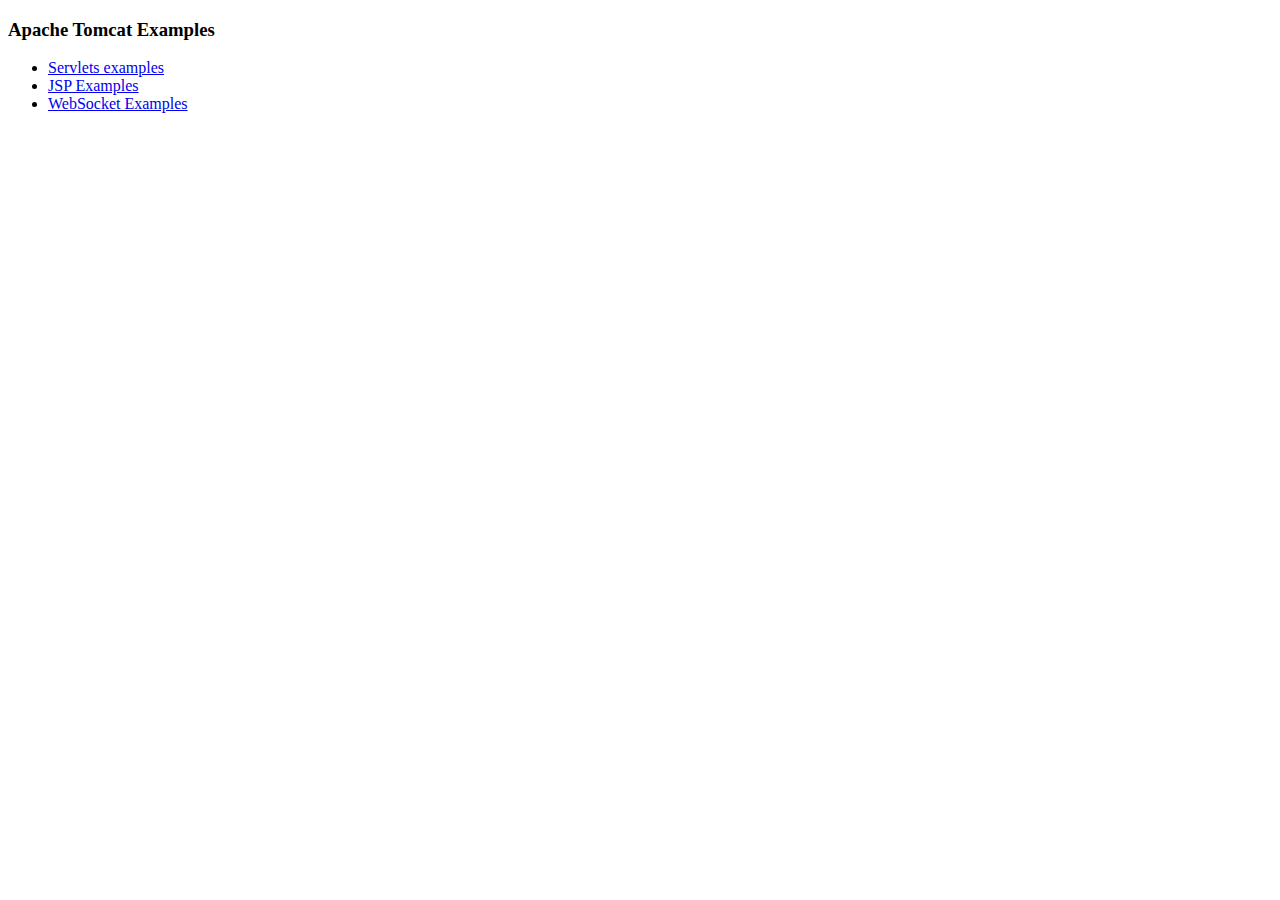
<file: apache-tomcat-10.1.34/webapps/examples/index.html>
<!--
  Licensed to the Apache Software Foundation (ASF) under one or more
  contributor license agreements.  See the NOTICE file distributed with
  this work for additional information regarding copyright ownership.
  The ASF licenses this file to You under the Apache License, Version 2.0
  (the "License"); you may not use this file except in compliance with
  the License.  You may obtain a copy of the License at

      http://www.apache.org/licenses/LICENSE-2.0

  Unless required by applicable law or agreed to in writing, software
  distributed under the License is distributed on an "AS IS" BASIS,
  WITHOUT WARRANTIES OR CONDITIONS OF ANY KIND, either express or implied.
  See the License for the specific language governing permissions and
  limitations under the License.
-->
<!DOCTYPE HTML><html lang="en"><head>
<meta charset="UTF-8">
<title>Apache Tomcat Examples</title>
</head>
<body>
<p>
<h3>Apache Tomcat Examples</H3>
<p></p>
<ul>
<li><a href="servlets">Servlets examples</a></li>
<li><a href="jsp">JSP Examples</a></li>
<li><a href="websocket/index.xhtml">WebSocket Examples</a></li>
</ul>
</body></html>
</file>
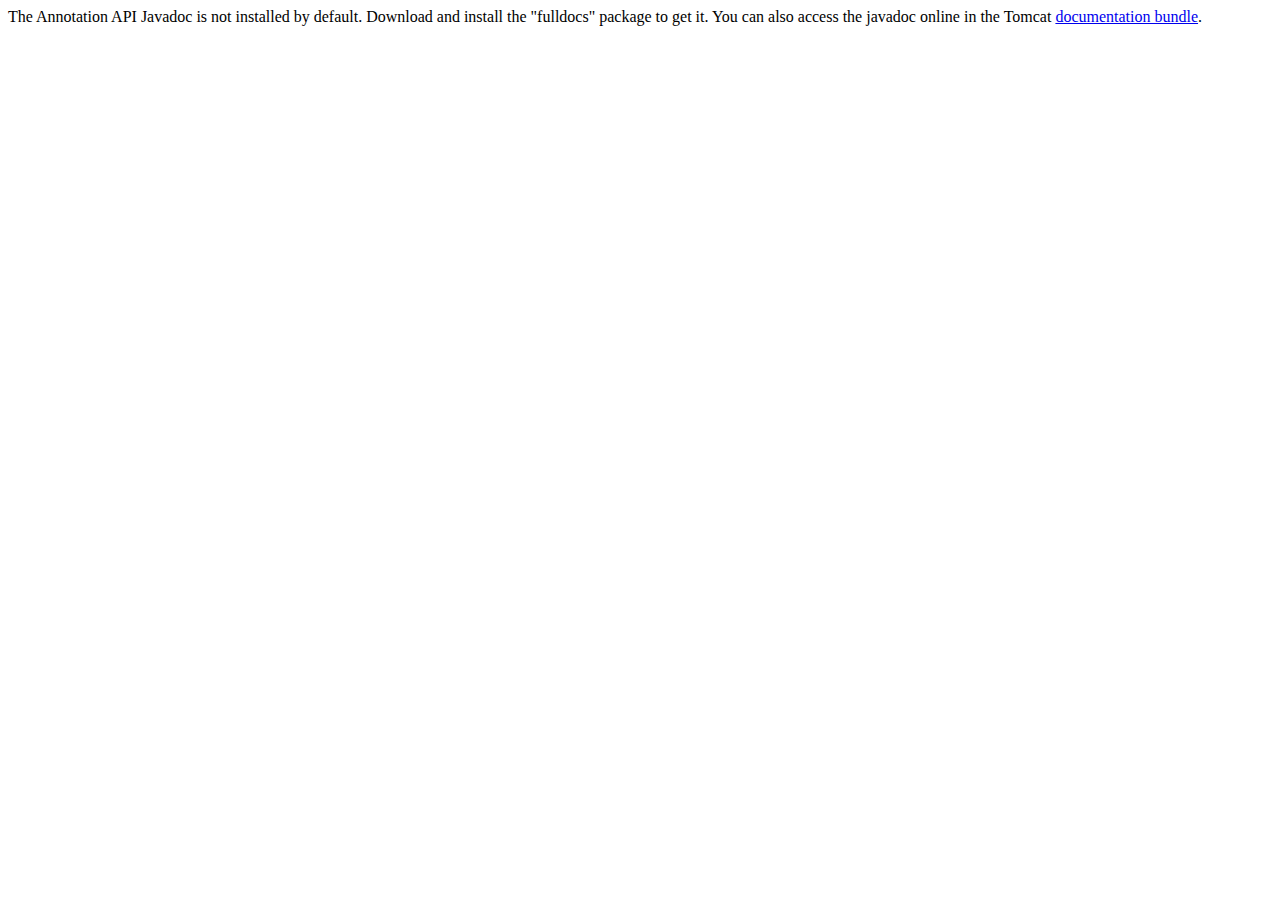
<file: apache-tomcat-10.1.34/webapps/docs/annotationapi/index.html>
<!--
  Licensed to the Apache Software Foundation (ASF) under one or more
  contributor license agreements.  See the NOTICE file distributed with
  this work for additional information regarding copyright ownership.
  The ASF licenses this file to You under the Apache License, Version 2.0
  (the "License"); you may not use this file except in compliance with
  the License.  You may obtain a copy of the License at

      http://www.apache.org/licenses/LICENSE-2.0

  Unless required by applicable law or agreed to in writing, software
  distributed under the License is distributed on an "AS IS" BASIS,
  WITHOUT WARRANTIES OR CONDITIONS OF ANY KIND, either express or implied.
  See the License for the specific language governing permissions and
  limitations under the License.
-->
<!DOCTYPE html>
<html>
<head>
    <meta charset="UTF-8" />
    <title>API docs</title>
</head>

<body>

The Annotation API Javadoc is not installed by default. Download and install
the "fulldocs" package to get it.

You can also access the javadoc online in the Tomcat
<a href="https://tomcat.apache.org/tomcat-10.1-doc/">
    documentation bundle</a>.

</body>
</html>
</file>
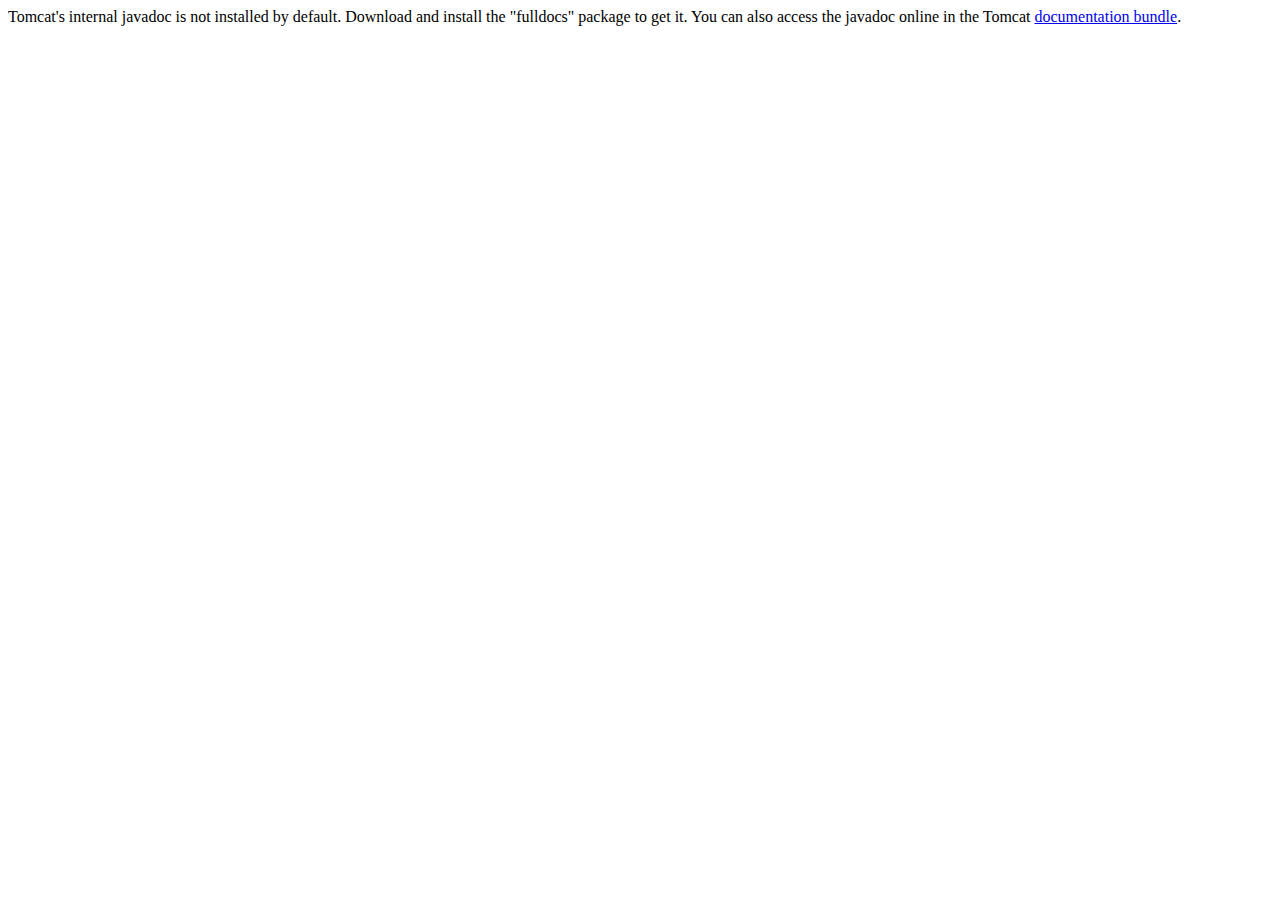
<file: apache-tomcat-10.1.34/webapps/docs/api/index.html>
<!--
  Licensed to the Apache Software Foundation (ASF) under one or more
  contributor license agreements.  See the NOTICE file distributed with
  this work for additional information regarding copyright ownership.
  The ASF licenses this file to You under the Apache License, Version 2.0
  (the "License"); you may not use this file except in compliance with
  the License.  You may obtain a copy of the License at

      http://www.apache.org/licenses/LICENSE-2.0

  Unless required by applicable law or agreed to in writing, software
  distributed under the License is distributed on an "AS IS" BASIS,
  WITHOUT WARRANTIES OR CONDITIONS OF ANY KIND, either express or implied.
  See the License for the specific language governing permissions and
  limitations under the License.
-->
<!DOCTYPE html>
<html>
    <head>
    <meta charset="UTF-8" />
    <title>API docs</title>
</head>

<body>

Tomcat's internal javadoc is not installed by default. Download and install
the "fulldocs" package to get it.

You can also access the javadoc online in the Tomcat
<a href="https://tomcat.apache.org/tomcat-10.1-doc/">
documentation bundle</a>.

</body>
</html>
</file>
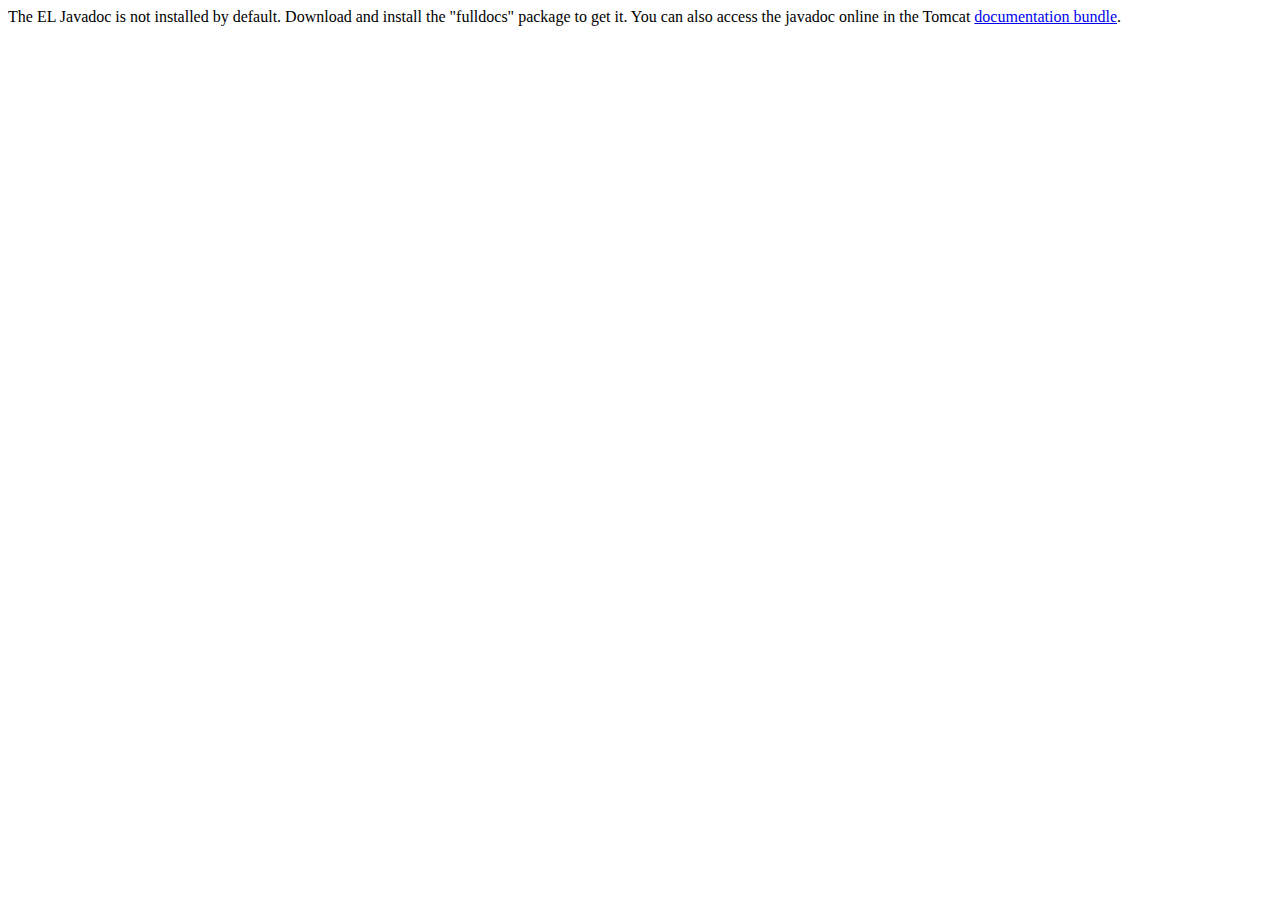
<file: apache-tomcat-10.1.34/webapps/docs/elapi/index.html>
<!--
  Licensed to the Apache Software Foundation (ASF) under one or more
  contributor license agreements.  See the NOTICE file distributed with
  this work for additional information regarding copyright ownership.
  The ASF licenses this file to You under the Apache License, Version 2.0
  (the "License"); you may not use this file except in compliance with
  the License.  You may obtain a copy of the License at

      http://www.apache.org/licenses/LICENSE-2.0

  Unless required by applicable law or agreed to in writing, software
  distributed under the License is distributed on an "AS IS" BASIS,
  WITHOUT WARRANTIES OR CONDITIONS OF ANY KIND, either express or implied.
  See the License for the specific language governing permissions and
  limitations under the License.
-->
<!DOCTYPE html>
<html>
    <head>
    <meta charset="UTF-8" />
    <title>API docs</title>
</head>

<body>

The EL Javadoc is not installed by default. Download and install
the "fulldocs" package to get it.

You can also access the javadoc online in the Tomcat
<a href="https://tomcat.apache.org/tomcat-10.1-doc/">
documentation bundle</a>.

</body>
</html>
</file>
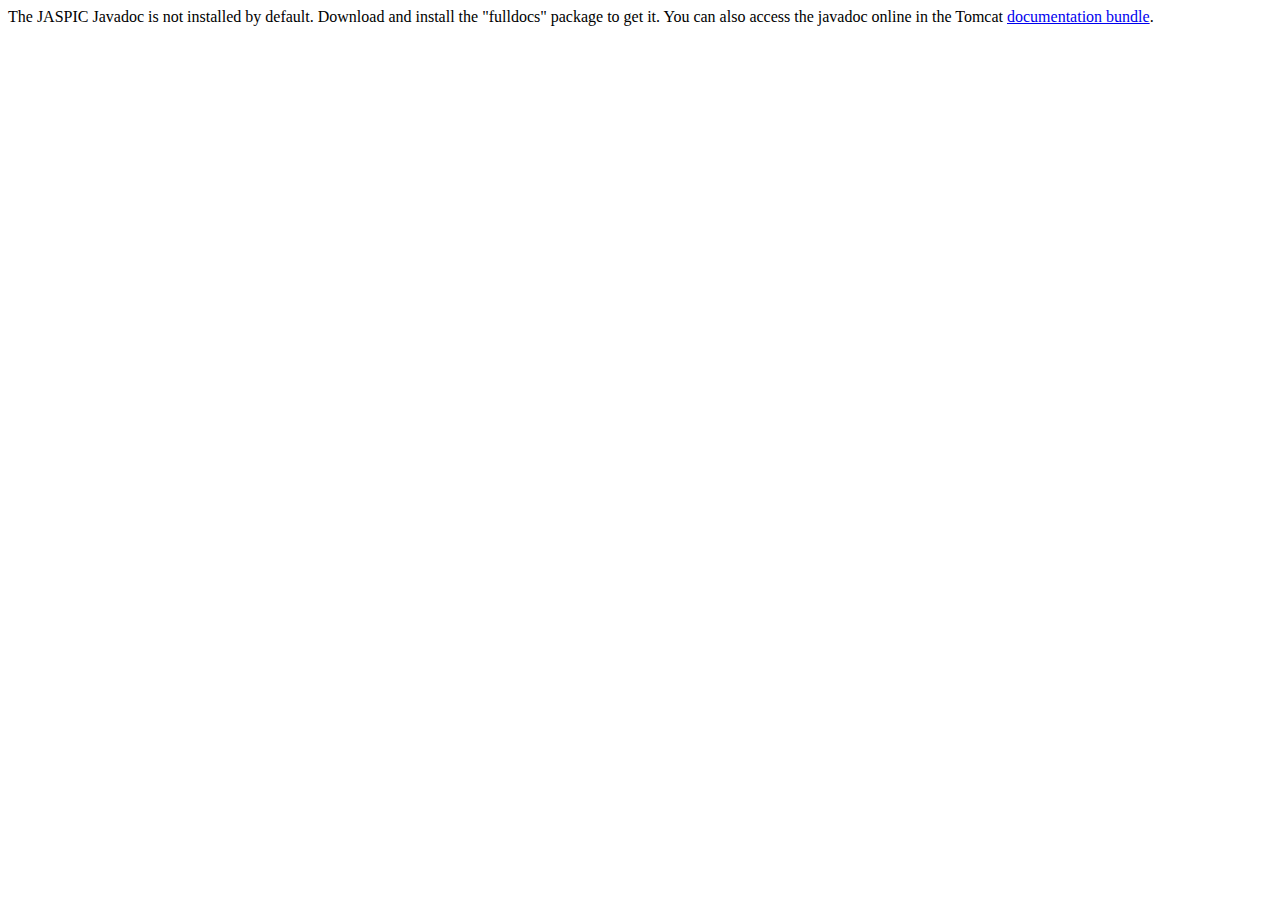
<file: apache-tomcat-10.1.34/webapps/docs/jaspicapi/index.html>
<!--
  Licensed to the Apache Software Foundation (ASF) under one or more
  contributor license agreements.  See the NOTICE file distributed with
  this work for additional information regarding copyright ownership.
  The ASF licenses this file to You under the Apache License, Version 2.0
  (the "License"); you may not use this file except in compliance with
  the License.  You may obtain a copy of the License at

      http://www.apache.org/licenses/LICENSE-2.0

  Unless required by applicable law or agreed to in writing, software
  distributed under the License is distributed on an "AS IS" BASIS,
  WITHOUT WARRANTIES OR CONDITIONS OF ANY KIND, either express or implied.
  See the License for the specific language governing permissions and
  limitations under the License.
-->
<!DOCTYPE html>
<html>
<head>
    <meta charset="UTF-8" />
    <title>API docs</title>
</head>

<body>

The JASPIC Javadoc is not installed by default. Download and install
the "fulldocs" package to get it.

You can also access the javadoc online in the Tomcat
<a href="https://tomcat.apache.org/tomcat-10.1-doc/">
    documentation bundle</a>.

</body>
</html>
</file>
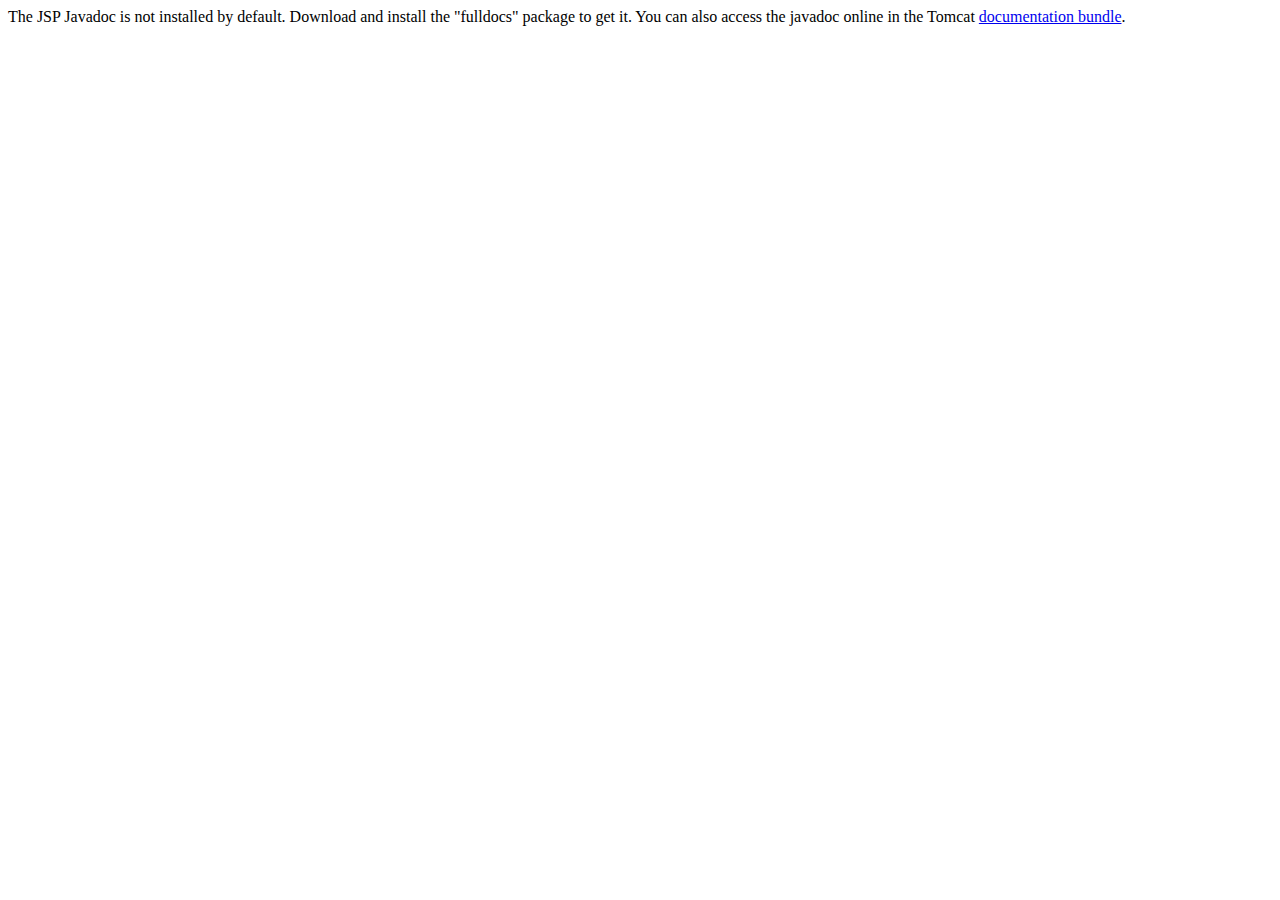
<file: apache-tomcat-10.1.34/webapps/docs/jspapi/index.html>
<!--
  Licensed to the Apache Software Foundation (ASF) under one or more
  contributor license agreements.  See the NOTICE file distributed with
  this work for additional information regarding copyright ownership.
  The ASF licenses this file to You under the Apache License, Version 2.0
  (the "License"); you may not use this file except in compliance with
  the License.  You may obtain a copy of the License at

      http://www.apache.org/licenses/LICENSE-2.0

  Unless required by applicable law or agreed to in writing, software
  distributed under the License is distributed on an "AS IS" BASIS,
  WITHOUT WARRANTIES OR CONDITIONS OF ANY KIND, either express or implied.
  See the License for the specific language governing permissions and
  limitations under the License.
-->
<!DOCTYPE html>
<html>
    <head>
    <meta charset="UTF-8" />
    <title>API docs</title>
</head>

<body>

The JSP Javadoc is not installed by default. Download and install
the "fulldocs" package to get it.

You can also access the javadoc online in the Tomcat
<a href="https://tomcat.apache.org/tomcat-10.1-doc/">
documentation bundle</a>.

</body>
</html>
</file>
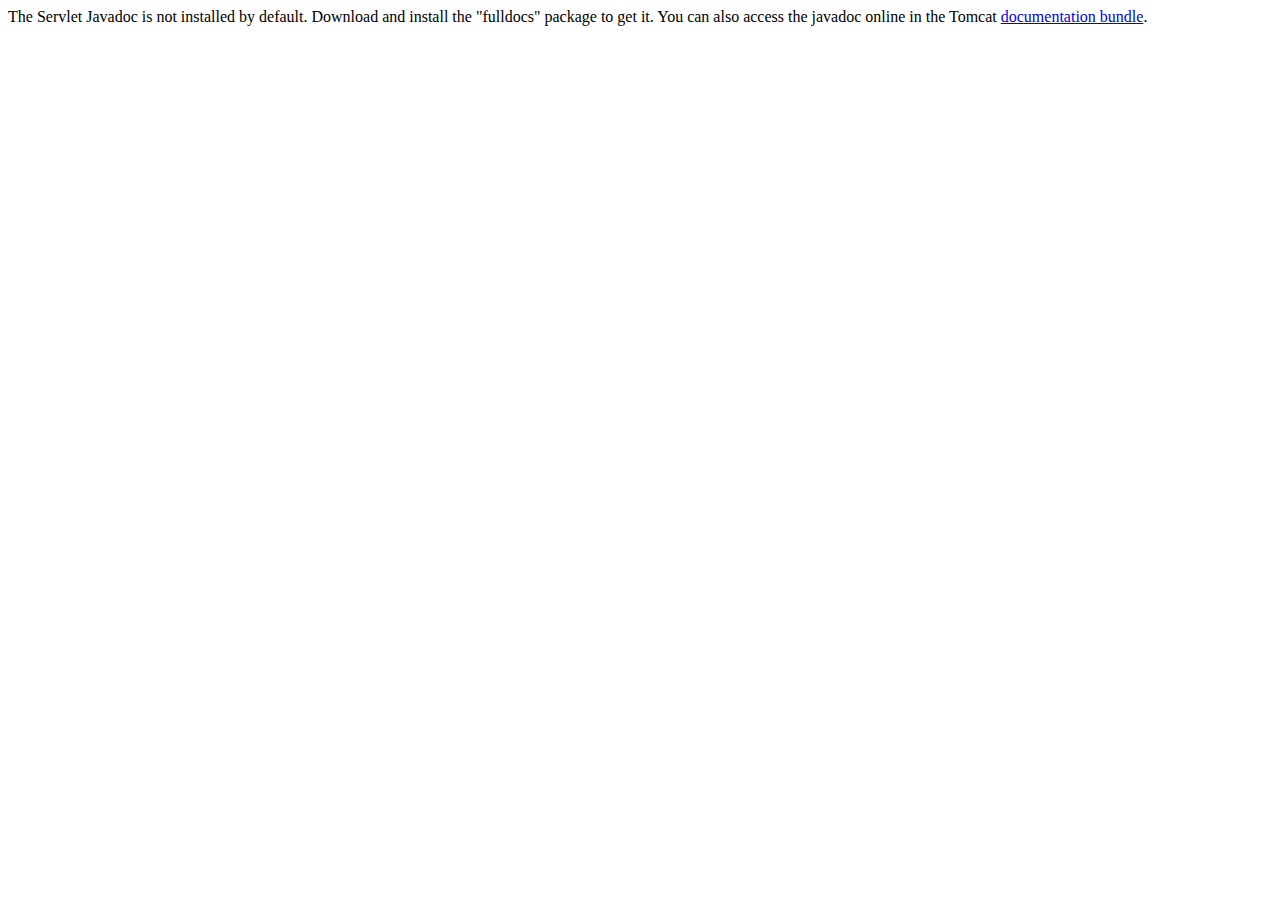
<file: apache-tomcat-10.1.34/webapps/docs/servletapi/index.html>
<!--
  Licensed to the Apache Software Foundation (ASF) under one or more
  contributor license agreements.  See the NOTICE file distributed with
  this work for additional information regarding copyright ownership.
  The ASF licenses this file to You under the Apache License, Version 2.0
  (the "License"); you may not use this file except in compliance with
  the License.  You may obtain a copy of the License at

      http://www.apache.org/licenses/LICENSE-2.0

  Unless required by applicable law or agreed to in writing, software
  distributed under the License is distributed on an "AS IS" BASIS,
  WITHOUT WARRANTIES OR CONDITIONS OF ANY KIND, either express or implied.
  See the License for the specific language governing permissions and
  limitations under the License.
-->
<!DOCTYPE html>
<html>
    <head>
    <meta charset="UTF-8" />
    <title>API docs</title>
</head>

<body>

The Servlet Javadoc is not installed by default. Download and install
the "fulldocs" package to get it.

You can also access the javadoc online in the Tomcat
<a href="https://tomcat.apache.org/tomcat-10.1-doc/">
documentation bundle</a>.

</body>
</html>
</file>
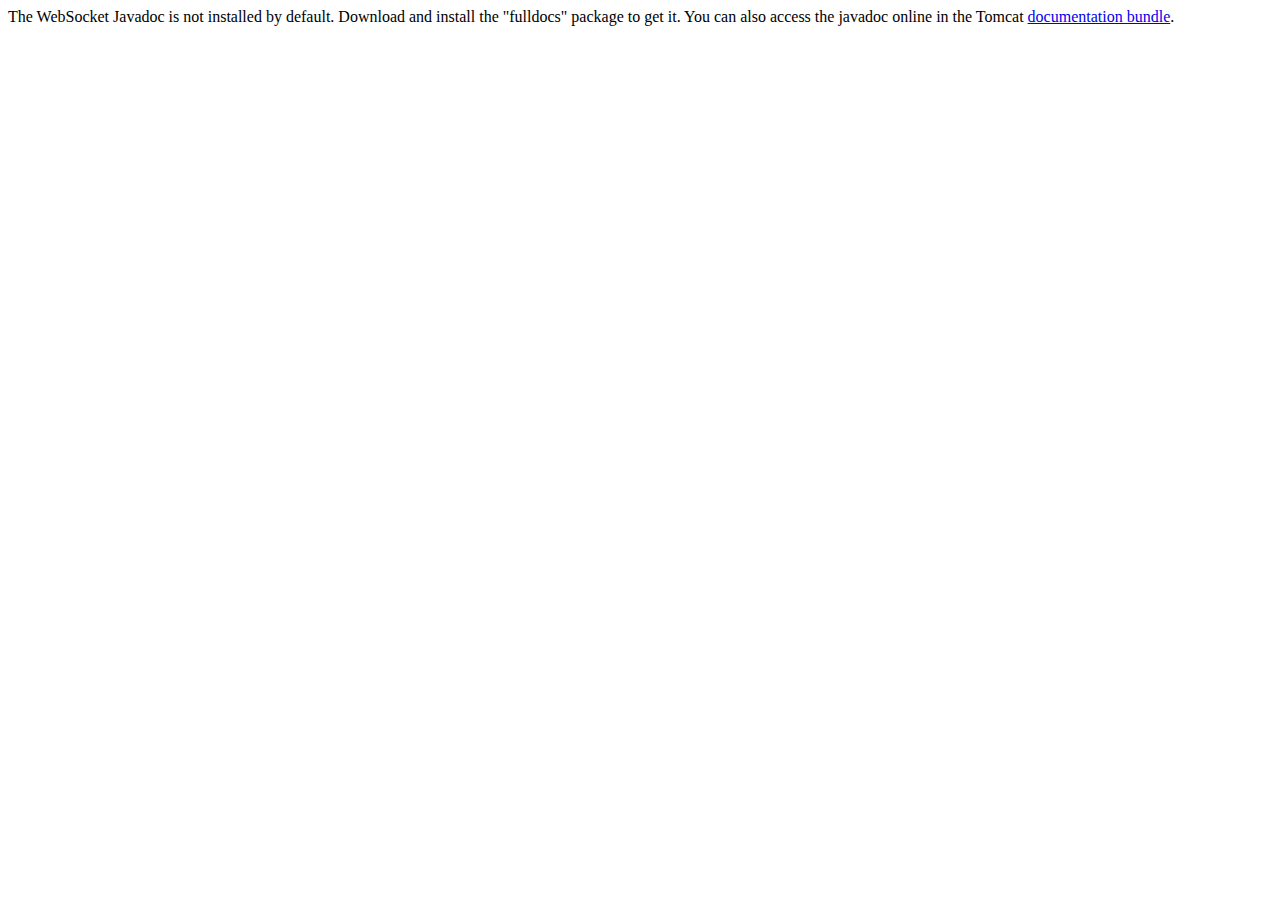
<file: apache-tomcat-10.1.34/webapps/docs/websocketapi/index.html>
<!--
  Licensed to the Apache Software Foundation (ASF) under one or more
  contributor license agreements.  See the NOTICE file distributed with
  this work for additional information regarding copyright ownership.
  The ASF licenses this file to You under the Apache License, Version 2.0
  (the "License"); you may not use this file except in compliance with
  the License.  You may obtain a copy of the License at

      http://www.apache.org/licenses/LICENSE-2.0

  Unless required by applicable law or agreed to in writing, software
  distributed under the License is distributed on an "AS IS" BASIS,
  WITHOUT WARRANTIES OR CONDITIONS OF ANY KIND, either express or implied.
  See the License for the specific language governing permissions and
  limitations under the License.
-->
<!DOCTYPE html>
<html>
    <head>
    <meta charset="UTF-8" />
    <title>API docs</title>
</head>

<body>

The WebSocket Javadoc is not installed by default. Download and install
the "fulldocs" package to get it.

You can also access the javadoc online in the Tomcat
<a href="https://tomcat.apache.org/tomcat-10.1-doc/">
documentation bundle</a>.

</body>
</html>
</file>
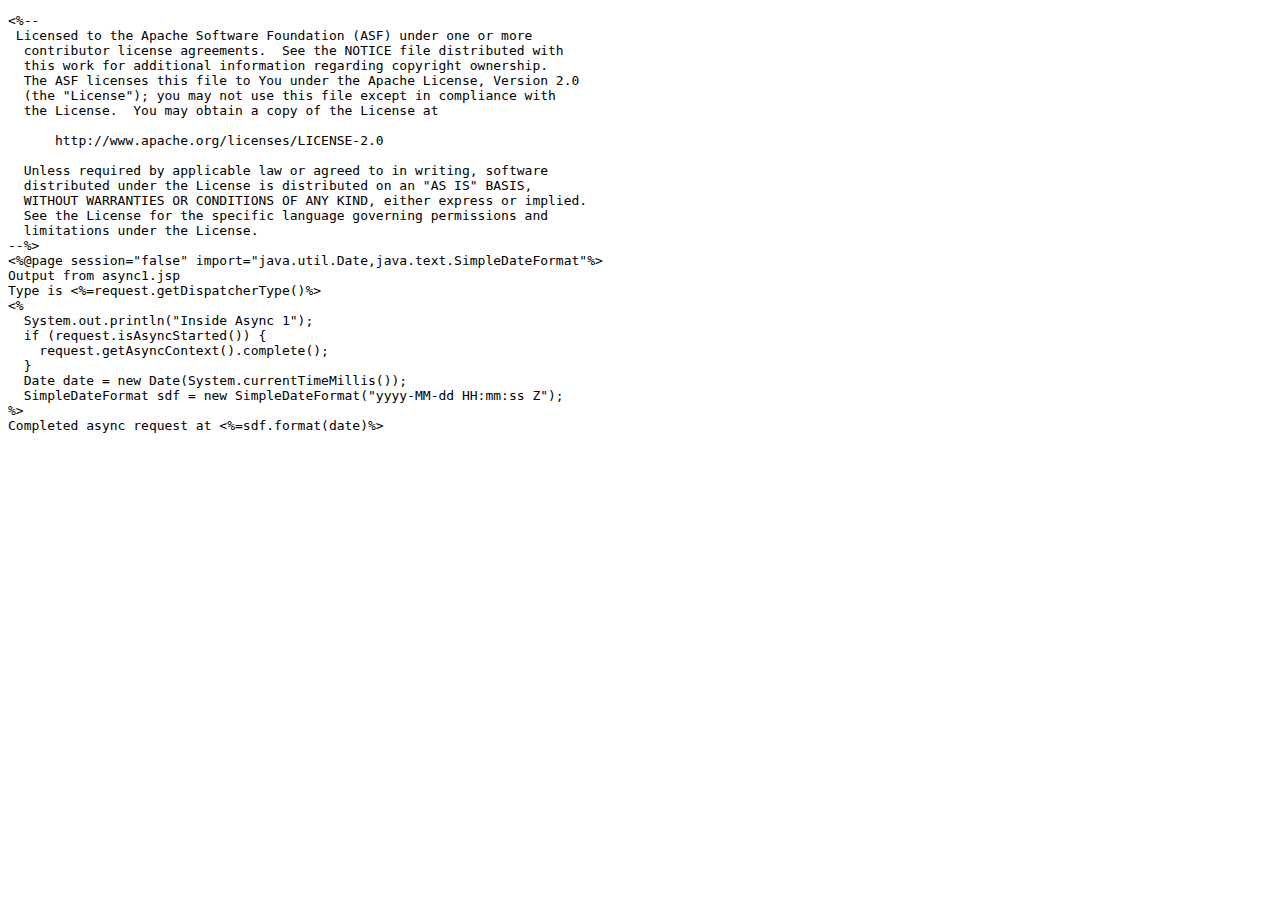
<file: apache-tomcat-10.1.34/webapps/examples/jsp/async/async1.jsp.html>
<!DOCTYPE html><html><head><meta charset="UTF-8" /><title>Source Code</title></head><body><pre>&lt;%--
 Licensed to the Apache Software Foundation (ASF) under one or more
  contributor license agreements.  See the NOTICE file distributed with
  this work for additional information regarding copyright ownership.
  The ASF licenses this file to You under the Apache License, Version 2.0
  (the "License"); you may not use this file except in compliance with
  the License.  You may obtain a copy of the License at

      http://www.apache.org/licenses/LICENSE-2.0

  Unless required by applicable law or agreed to in writing, software
  distributed under the License is distributed on an "AS IS" BASIS,
  WITHOUT WARRANTIES OR CONDITIONS OF ANY KIND, either express or implied.
  See the License for the specific language governing permissions and
  limitations under the License.
--%>
&lt;%@page session="false" import="java.util.Date,java.text.SimpleDateFormat"%>
Output from async1.jsp
Type is &lt;%=request.getDispatcherType()%>
&lt;%
  System.out.println("Inside Async 1");
  if (request.isAsyncStarted()) {
    request.getAsyncContext().complete();
  }
  Date date = new Date(System.currentTimeMillis());
  SimpleDateFormat sdf = new SimpleDateFormat("yyyy-MM-dd HH:mm:ss Z");
%>
Completed async request at &lt;%=sdf.format(date)%>
</pre></body></html>
</file>
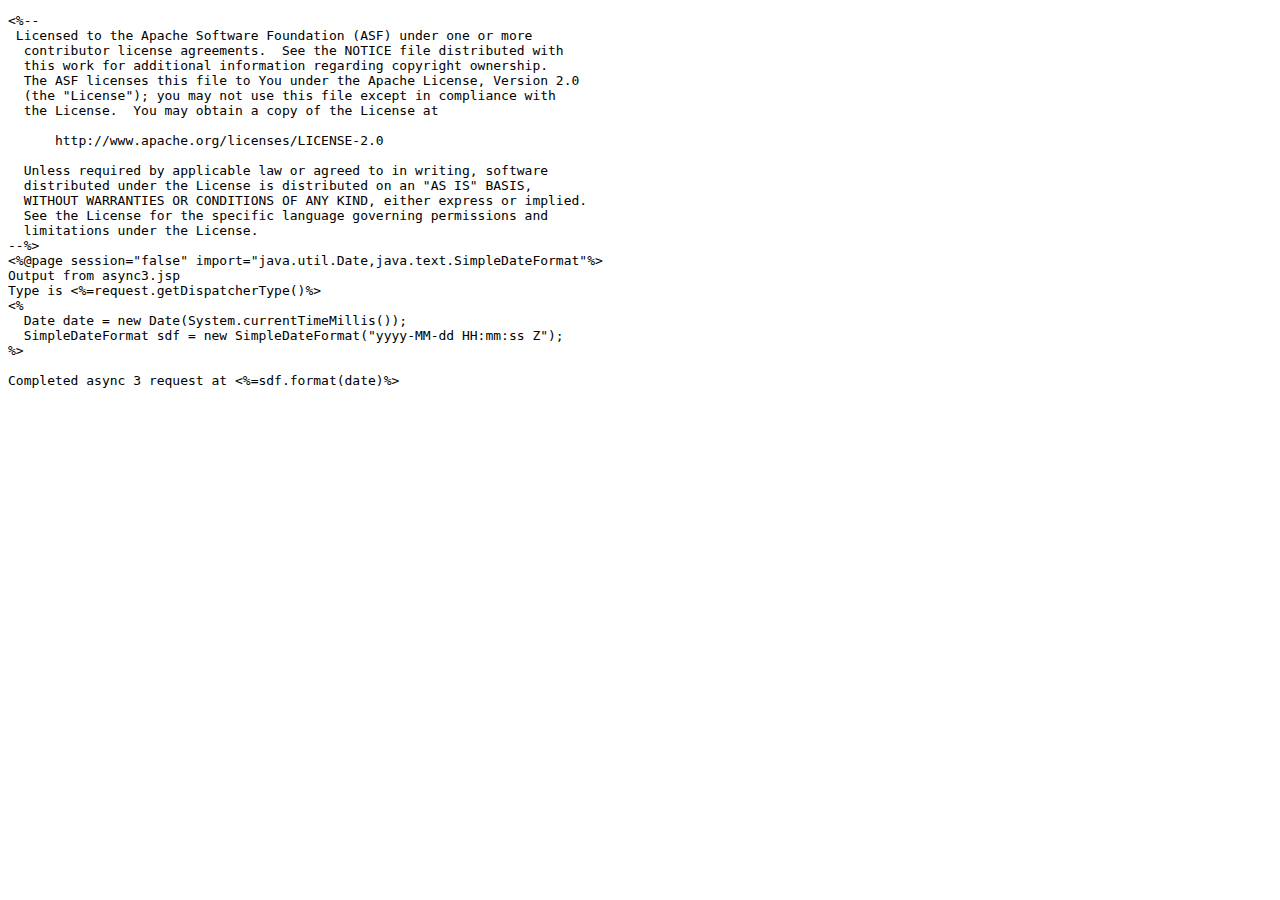
<file: apache-tomcat-10.1.34/webapps/examples/jsp/async/async3.jsp.html>
<!DOCTYPE html><html><head><meta charset="UTF-8" /><title>Source Code</title></head><body><pre>&lt;%--
 Licensed to the Apache Software Foundation (ASF) under one or more
  contributor license agreements.  See the NOTICE file distributed with
  this work for additional information regarding copyright ownership.
  The ASF licenses this file to You under the Apache License, Version 2.0
  (the "License"); you may not use this file except in compliance with
  the License.  You may obtain a copy of the License at

      http://www.apache.org/licenses/LICENSE-2.0

  Unless required by applicable law or agreed to in writing, software
  distributed under the License is distributed on an "AS IS" BASIS,
  WITHOUT WARRANTIES OR CONDITIONS OF ANY KIND, either express or implied.
  See the License for the specific language governing permissions and
  limitations under the License.
--%>
&lt;%@page session="false" import="java.util.Date,java.text.SimpleDateFormat"%>
Output from async3.jsp
Type is &lt;%=request.getDispatcherType()%>
&lt;%
  Date date = new Date(System.currentTimeMillis());
  SimpleDateFormat sdf = new SimpleDateFormat("yyyy-MM-dd HH:mm:ss Z");
%>

Completed async 3 request at &lt;%=sdf.format(date)%>
</pre></body></html>
</file>
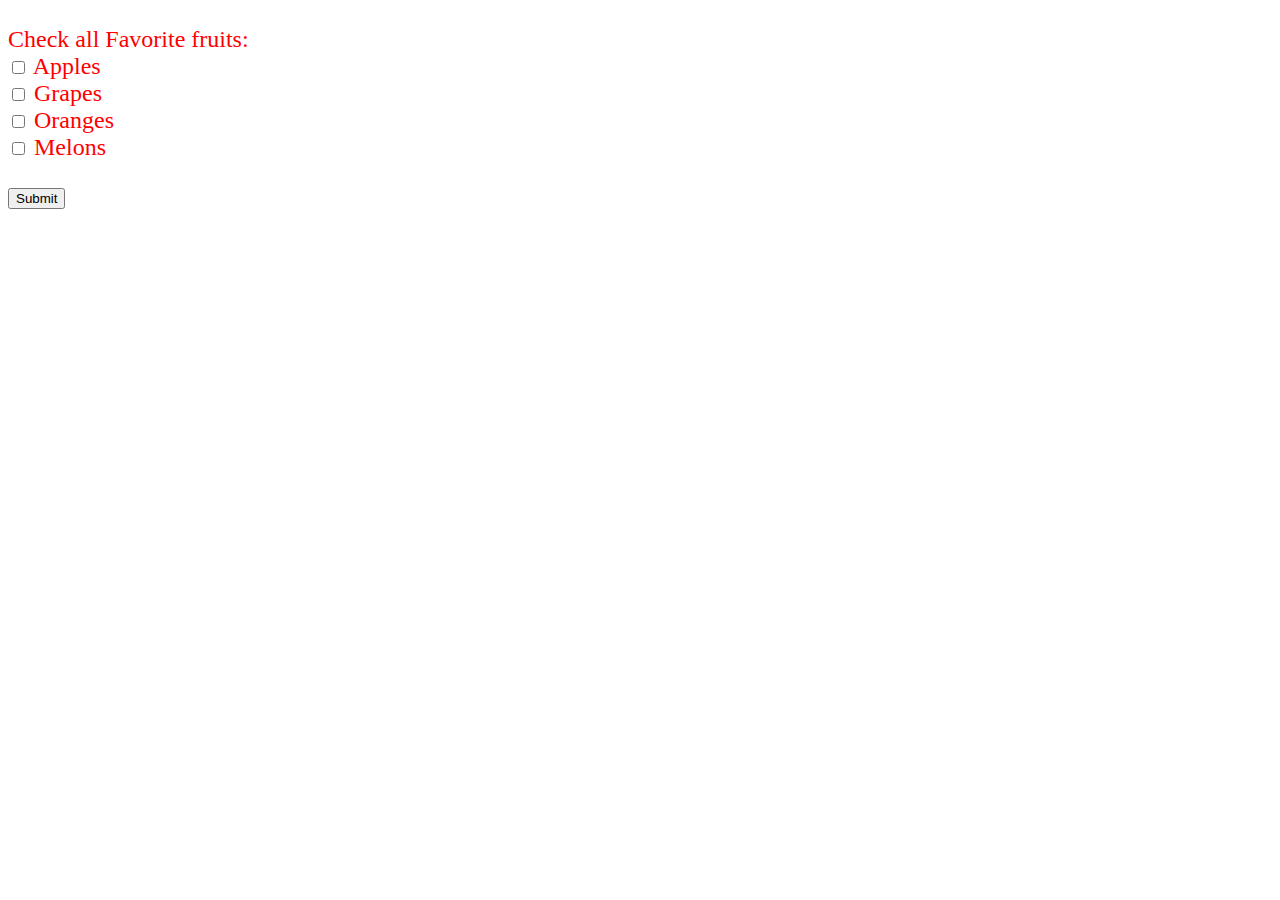
<file: apache-tomcat-10.1.34/webapps/examples/jsp/checkbox/check.html>
<HTML>
<!--
 Licensed to the Apache Software Foundation (ASF) under one or more
  contributor license agreements.  See the NOTICE file distributed with
  this work for additional information regarding copyright ownership.
  The ASF licenses this file to You under the Apache License, Version 2.0
  (the "License"); you may not use this file except in compliance with
  the License.  You may obtain a copy of the License at

      http://www.apache.org/licenses/LICENSE-2.0

  Unless required by applicable law or agreed to in writing, software
  distributed under the License is distributed on an "AS IS" BASIS,
  WITHOUT WARRANTIES OR CONDITIONS OF ANY KIND, either express or implied.
  See the License for the specific language governing permissions and
  limitations under the License.
-->

<BODY bgcolor="white">


<FORM TYPE=POST ACTION=checkresult.jsp>
<BR>
<font size=5 color="red">
Check all Favorite fruits: <br>

<input TYPE=checkbox name=fruit VALUE=apples> Apples <BR>
<input TYPE=checkbox name=fruit VALUE=grapes> Grapes <BR>
<input TYPE=checkbox name=fruit VALUE=oranges> Oranges <BR>
<input TYPE=checkbox name=fruit VALUE=melons> Melons <BR>


<br> <INPUT TYPE=submit name=submit Value="Submit">

</font>
</FORM>
</BODY>
</HTML>
</file>
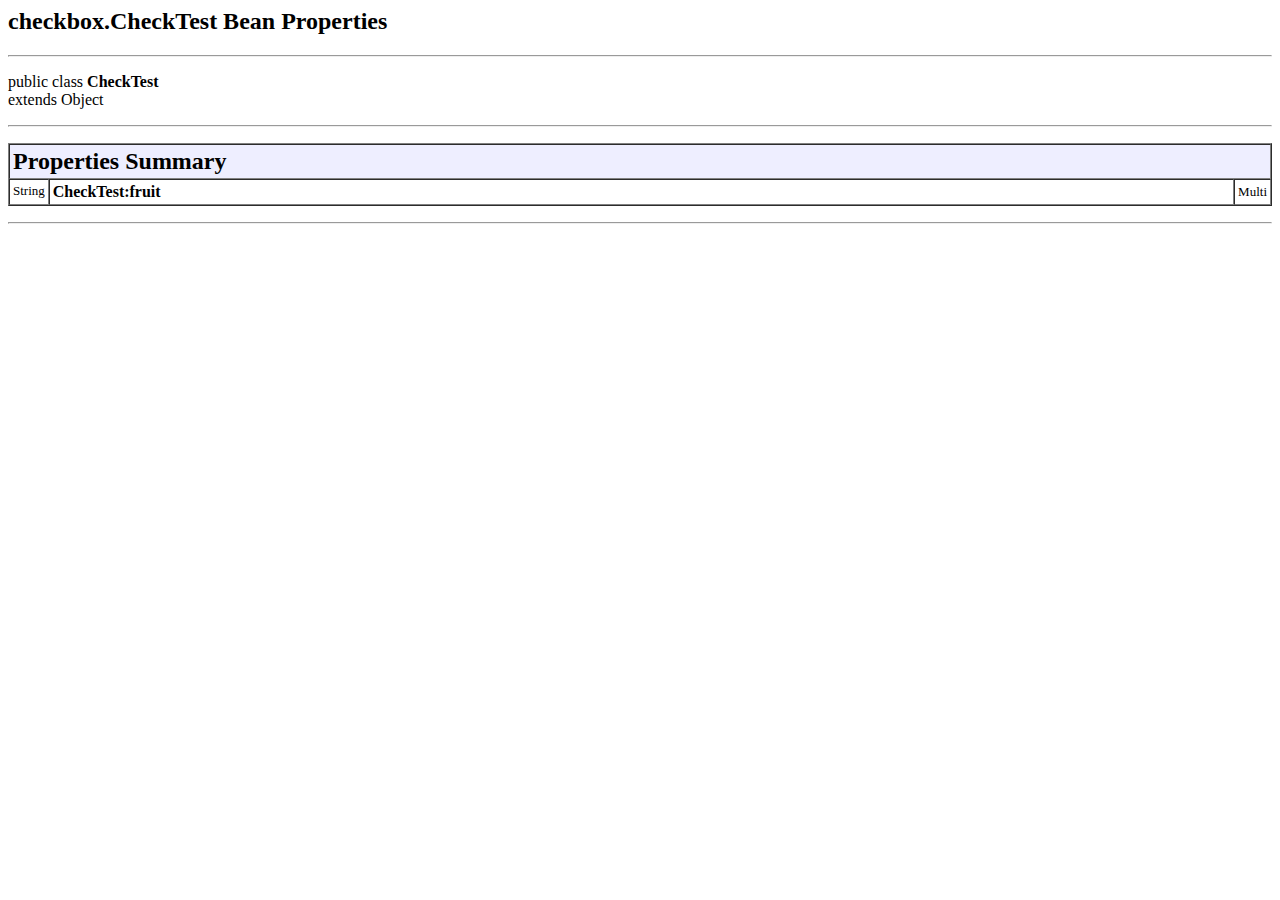
<file: apache-tomcat-10.1.34/webapps/examples/jsp/checkbox/CheckTest.html>
<HTML>
<!--
 Licensed to the Apache Software Foundation (ASF) under one or more
  contributor license agreements.  See the NOTICE file distributed with
  this work for additional information regarding copyright ownership.
  The ASF licenses this file to You under the Apache License, Version 2.0
  (the "License"); you may not use this file except in compliance with
  the License.  You may obtain a copy of the License at

      http://www.apache.org/licenses/LICENSE-2.0

  Unless required by applicable law or agreed to in writing, software
  distributed under the License is distributed on an "AS IS" BASIS,
  WITHOUT WARRANTIES OR CONDITIONS OF ANY KIND, either express or implied.
  See the License for the specific language governing permissions and
  limitations under the License.
-->

<HEAD>
<title>
checkbox.CheckTest Bean Properties
</title>
<BODY BGCOLOR="white">
<H2>
checkbox.CheckTest Bean Properties
</H2>
<HR>
<DL>
<DT>public class <B>CheckTest</B><DT>extends Object</DL>

<P>
<HR>

<P>

<TABLE BORDER="1" WIDTH="100%" CELLPADDING="3" CELLSPACING="0">
<TR BGCOLOR="#EEEEFF">
<TD COLSPAN=3><FONT SIZE="+2">
<B>Properties Summary</B></FONT></TD>
</TR>
<TR BGCOLOR="white">
<td align="right" valign="top" width="1%">
<FONT SIZE="-1">
String
</FONT></TD>
<TD><B>CheckTest:fruit</B>
<BR>
       </TD>
<td width="1%">
<FONT SIZE="-1">
Multi
</FONT></TD>
</TABLE>
<HR>
</BODY>
</HTML>
</file>
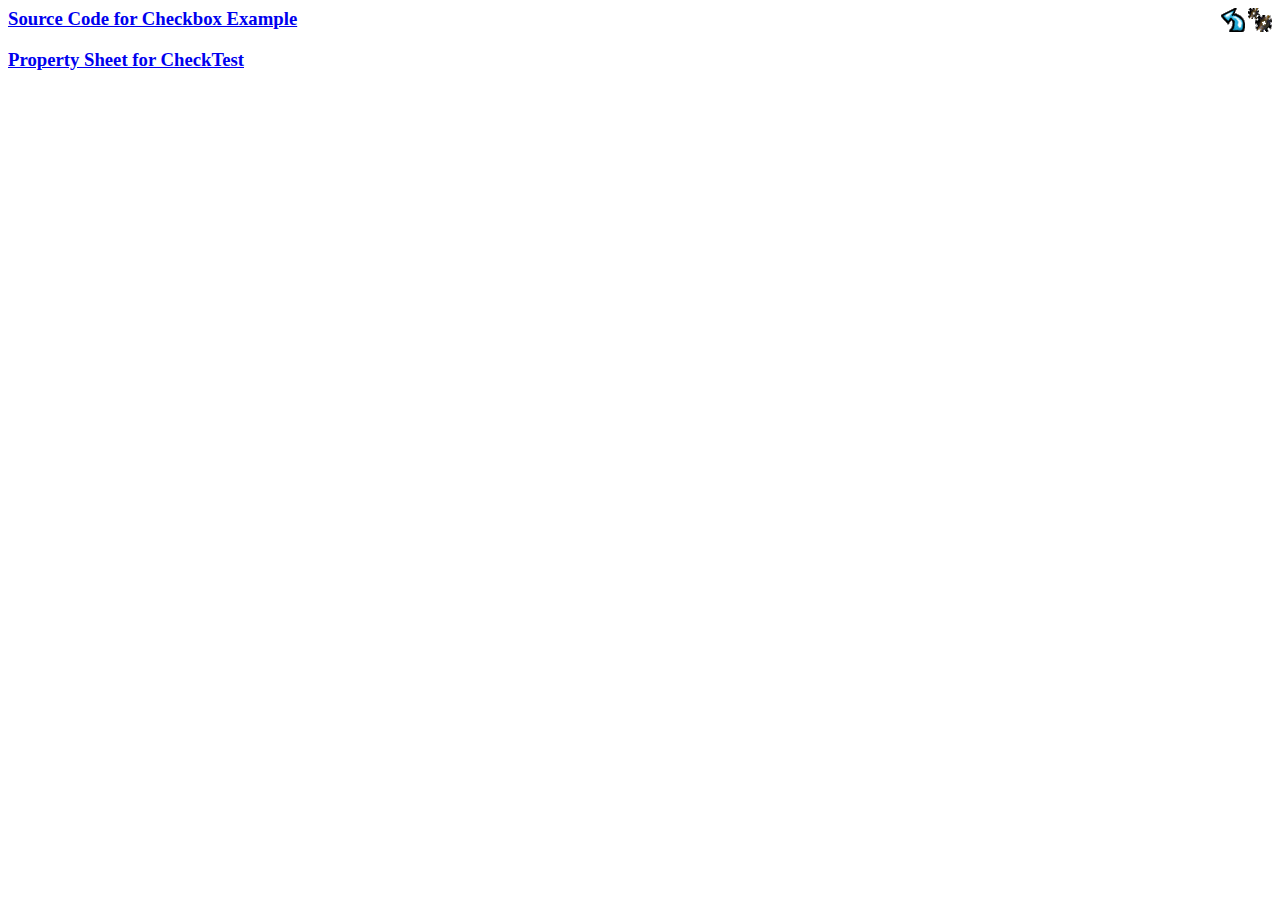
<file: apache-tomcat-10.1.34/webapps/examples/jsp/checkbox/cresult.html>
<html>
<!--
 Licensed to the Apache Software Foundation (ASF) under one or more
  contributor license agreements.  See the NOTICE file distributed with
  this work for additional information regarding copyright ownership.
  The ASF licenses this file to You under the Apache License, Version 2.0
  (the "License"); you may not use this file except in compliance with
  the License.  You may obtain a copy of the License at

      http://www.apache.org/licenses/LICENSE-2.0

  Unless required by applicable law or agreed to in writing, software
  distributed under the License is distributed on an "AS IS" BASIS,
  WITHOUT WARRANTIES OR CONDITIONS OF ANY KIND, either express or implied.
  See the License for the specific language governing permissions and
  limitations under the License.
-->

<head>
<title>Untitled Document</title>
<meta http-equiv="Content-Type" content="text/html; charset=iso-8859-1">
</head>

<body bgcolor="#FFFFFF">
<p><font color="#0000FF"><a href="check.html"><img src="../images/execute.gif" align="right" border="0"></a><a href="../index.html"><img src="../images/return.gif" width="24" height="24" align="right" border="0"></a></font></p>

<h3><a href="checkresult.jsp.html">Source Code for Checkbox Example<font color="#0000FF"></a>
  </font> </h3>

<h3><a href="CheckTest.html">Property Sheet for CheckTest
<font color="#0000FF"></a> </font> </h3>

</body>
</html>
</file>
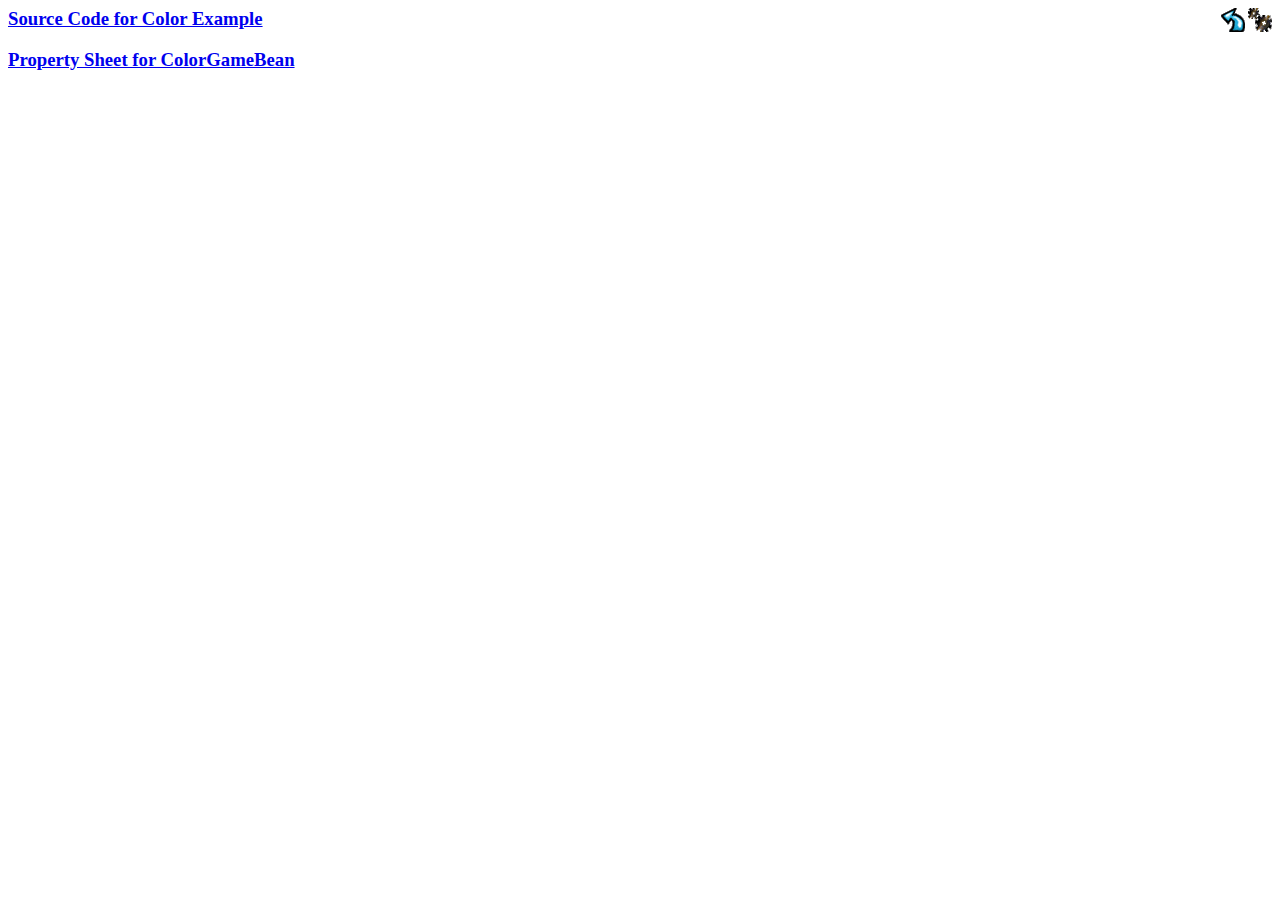
<file: apache-tomcat-10.1.34/webapps/examples/jsp/colors/clr.html>
<html>
<!--
 Licensed to the Apache Software Foundation (ASF) under one or more
  contributor license agreements.  See the NOTICE file distributed with
  this work for additional information regarding copyright ownership.
  The ASF licenses this file to You under the Apache License, Version 2.0
  (the "License"); you may not use this file except in compliance with
  the License.  You may obtain a copy of the License at

      http://www.apache.org/licenses/LICENSE-2.0

  Unless required by applicable law or agreed to in writing, software
  distributed under the License is distributed on an "AS IS" BASIS,
  WITHOUT WARRANTIES OR CONDITIONS OF ANY KIND, either express or implied.
  See the License for the specific language governing permissions and
  limitations under the License.
-->

<head>
<title>Untitled Document</title>
<meta http-equiv="Content-Type" content="text/html; charset=iso-8859-1">
</head>

<body bgcolor="#FFFFFF">
<p><font color="#0000FF"><a href="colors.html"><img src="../images/execute.gif" align="right" border="0"></a><a href="../index.html"><img src="../images/return.gif" width="24" height="24" align="right" border="0"></a></font></p>

<h3><a href="colrs.jsp.html">Source Code for Color Example<font color="#0000FF"></a>
  </font> </h3>

<h3><a href="ColorGameBean.html">Property Sheet for ColorGameBean
<font color="#0000FF"></a> </font> </h3>

</body>
</html>
</file>
